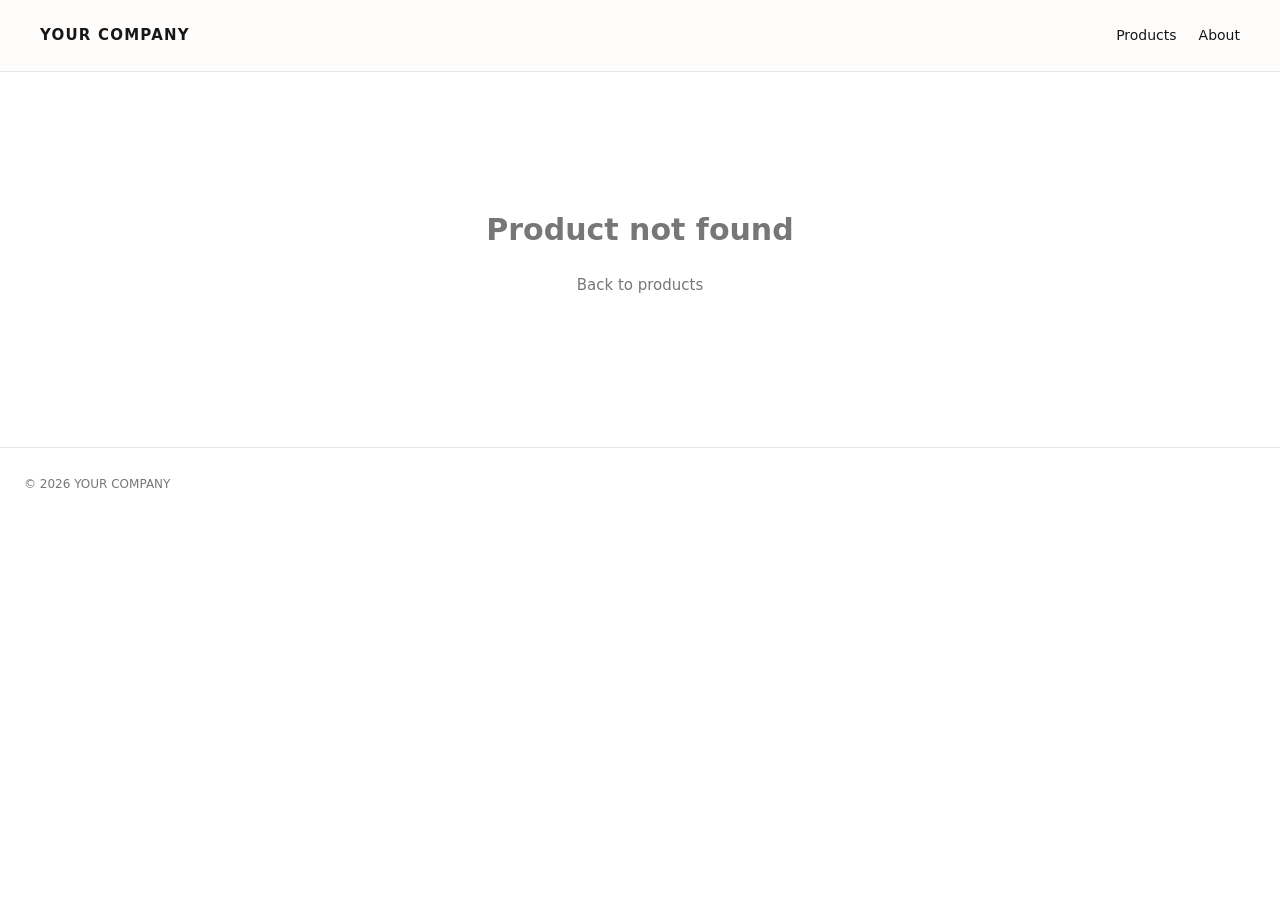
<file: product.html>
<!doctype html><html><head><meta charset="utf-8"><meta name="viewport" content="width=device-width,initial-scale=1"><title>Product | Your Company</title><link rel="stylesheet" href="styles.css"></head><body><header><a class="brand" href="./">YOUR COMPANY</a><nav><a href="./">Products</a><a href="./#about">About</a></nav></header><main id="detail" class="detail-page"></main><footer>© <span id="year"></span> YOUR COMPANY</footer><script src="products.js"></script><script src="product.js"></script></body></html>
</file>
<file: styles.css>
:root{--ink:#171717;--muted:#6b7280;--line:#e5e7eb;--surface:#f7f7f5;--max:1200px}*{box-sizing:border-box}body{margin:0;color:var(--ink);font:15px/1.55 system-ui,-apple-system,sans-serif}a{color:inherit;text-decoration:none}header{height:72px;border-bottom:1px solid var(--line);display:flex;align-items:center;justify-content:space-between;padding:0 max(20px,calc((100vw - var(--max))/2));position:sticky;top:0;background:#fffdfcf5;backdrop-filter:blur(10px);z-index:10}.brand{font-weight:800;letter-spacing:.08em}nav{display:flex;gap:22px;font-size:14px}main{max-width:var(--max);margin:auto}.hero{padding:75px 24px 60px;border-bottom:1px solid var(--line)}.hero small{font-weight:800;letter-spacing:.14em;color:var(--muted)}.hero h1{font-size:clamp(42px,7vw,72px);line-height:1;letter-spacing:-.04em;margin:10px 0 18px}.hero p{max-width:700px;color:#666;font-size:18px}.catalog{display:grid;grid-template-columns:230px 1fr;gap:40px;padding:45px 24px}.catalog aside{position:sticky;top:95px;height:max-content}.filter-title,.bar{display:flex;justify-content:space-between;align-items:center}.filter-title button{border:0;background:none;text-decoration:underline;cursor:pointer}label{display:block;font-size:13px;font-weight:700;margin:20px 0}input,select{display:block;width:100%;padding:10px;margin-top:7px;border:1px solid #d4d4d4;border-radius:8px;background:#fff;font:inherit}.bar{margin-bottom:18px;font-size:13px}.bar select{width:auto;margin:0}.grid{display:grid;grid-template-columns:repeat(3,minmax(0,1fr));gap:20px}.card{border:1px solid var(--line);border-radius:14px;overflow:hidden;background:#fff}.card-image{display:block;aspect-ratio:1;background:var(--surface);overflow:hidden}.card-image img{width:100%;height:100%;object-fit:cover;transition:transform .3s}.card:hover .card-image img{transform:scale(1.035)}.card-body{padding:15px}.card-body small,.sku{color:var(--muted);font-size:12px}.card h3{font-size:16px;margin:5px 0}.variant,.availability{font-size:12px;color:#666}.availability{font-weight:700}.price strong{font-size:17px}.price del,.detail-price del{margin-left:8px;color:#999;font-size:13px}.empty,.not-found{text-align:center;padding:80px;color:#777}#about{border-top:1px solid var(--line);padding:55px 24px;margin:0 24px}footer{border-top:1px solid var(--line);padding:27px 24px;color:#777;font-size:12px}.detail-page{padding:35px 24px 70px}.back{font-size:13px;color:#666}.product-layout{display:grid;grid-template-columns:1.1fr .9fr;gap:60px;margin-top:25px}.main-image{aspect-ratio:1;background:var(--surface);border-radius:14px;overflow:hidden}.main-image img{width:100%;height:100%;object-fit:cover}.thumbs{display:flex;gap:9px;margin-top:10px}.thumb{width:72px;height:72px;border:2px solid transparent;border-radius:8px;padding:0;overflow:hidden;background:#eee;cursor:pointer}.thumb.active{border-color:#111}.thumb img{width:100%;height:100%;object-fit:cover}.product-info h1{font-size:clamp(38px,5vw,58px);line-height:1.05;margin:8px 0}.detail-price{font-size:27px;margin:20px 0}.description{color:#555}.related{display:grid;gap:8px;margin:15px 0 25px}.related a{border:1px solid var(--line);border-radius:9px;padding:11px 13px}.related a small{display:block;color:#777;margin-top:3px}.related .selected{border-color:#111}.facts{border-top:1px solid var(--line)}.facts p{display:flex;justify-content:space-between;border-bottom:1px solid var(--line);padding:11px 0;font-size:13px}.facts span{color:#777}.specs{margin-top:60px;border-top:1px solid var(--line);padding-top:30px}.specs dl{border-top:1px solid var(--line)}.specs dl div{display:grid;grid-template-columns:1fr 2fr;border-bottom:1px solid var(--line);padding:13px 0}.specs dd{margin:0;color:#555}@media(max-width:850px){.catalog{grid-template-columns:1fr}.catalog aside{position:static}.grid{grid-template-columns:repeat(2,1fr)}.product-layout{grid-template-columns:1fr}}@media(max-width:520px){.grid{gap:10px}.card-body{padding:10px}.card h3{font-size:14px}.catalog,.hero,.detail-page{padding-left:16px;padding-right:16px}}
</file>
